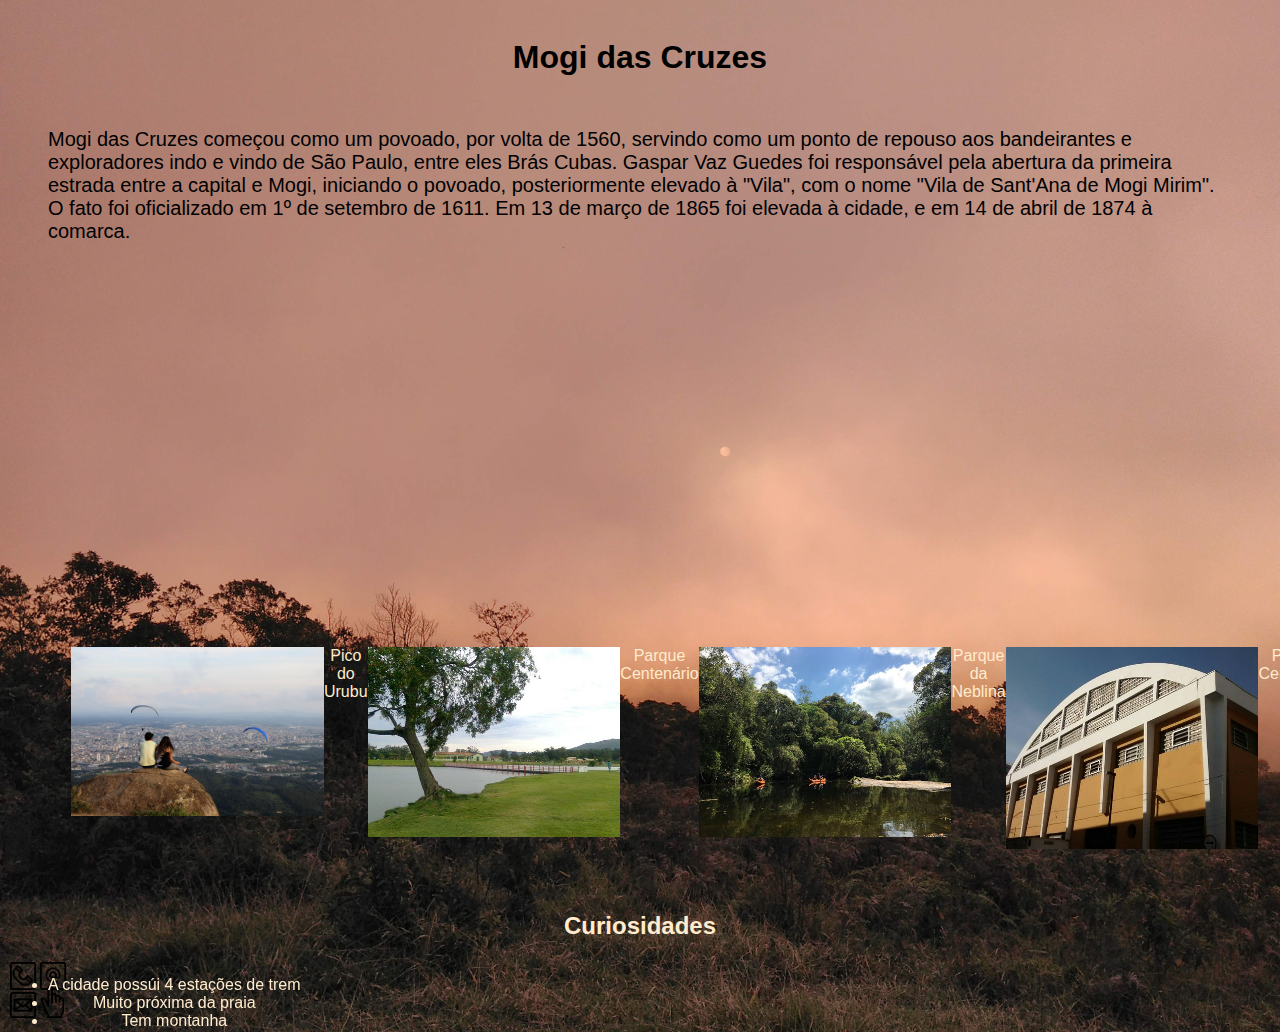
<file: CheckPoint Front-End/index.html>
<!DOCTYPE html>
<html lang="pt-br">
    <head>
        <meta charset="UTF-8">
        <meta http-equiv="X-UA-Compatible" content="IE=edge">
        <meta name="viewport" content="width=device-width, initial-scale=1.0">
    <link rel="stylesheet" href="style.css">
                        <title>Mogi das Cruzes</title>
    </head>

    <body class="background">
        <header class='header'>
            <h1>Mogi das Cruzes</h1>
        </header>
        <div class="about">
            <blockquote>
                Mogi das Cruzes começou como um povoado, por volta de 1560, servindo como um ponto de repouso aos bandeirantes e exploradores indo e vindo de São Paulo, entre eles Brás Cubas. Gaspar Vaz 
                Guedes foi responsável pela abertura da primeira estrada entre a capital e Mogi, iniciando o povoado, posteriormente elevado à "Vila", com o nome "Vila de Sant'Ana de Mogi Mirim". 
                O fato foi oficializado em 1º de setembro de 1611. Em 13 de março de 1865 foi elevada à cidade, e em 14 de abril de 1874 à comarca.
            </blockquote>
        </div>
        <div class="youtube">

            <iframe width="560" height="315" src="https://www.youtube.com/embed/XJ-7MPKNTnQ" title="YouTube video player" frameborder="0" 
            allow="accelerometer; autoplay; clipboard-write; encrypted-media; gyroscope; picture-in-picture" allowfullscreen></iframe>
        </div>
        
        <div class="imagem">
            <img src="pico.jpg"/>
            <figcaption>Pico do Urubu</figcaption>

            <img src="centenario.jpg"/>
            <figcaption> Parque Centenário </figcaption>

            <img src="neblina.jpg"/>
            <figcaption> Parque da Neblina </figcaption>

            <img src="mercado.jpg"/>
            <figcaption> Parque Centenário </figcaption>

            <img src="catedral.jpg"/>
            <figcaption> Catedral </figcaption>

        
        </div>

        <div class="Curiosidades">
            <h2>Curiosidades</h2>
           <ul>
               <li>A cidade possúi 4 estações de trem</li>
               <li>Muito próxima da praia</li>
               <li>Tem montanha</li>
               <li>Tem cachoeira</li>
               <li>Tem eu como habitante</li>
           </ul>

        </div>


        
    
                    

        <div id="icon">
            <a href="https://www.mogidascruzes.sp.gov.br/"> <img src="../CheckPoint Front-End/communicate.png" style="max-width: 60px;" class="social"></a>
        </div>

    </body>
</html>
</file>
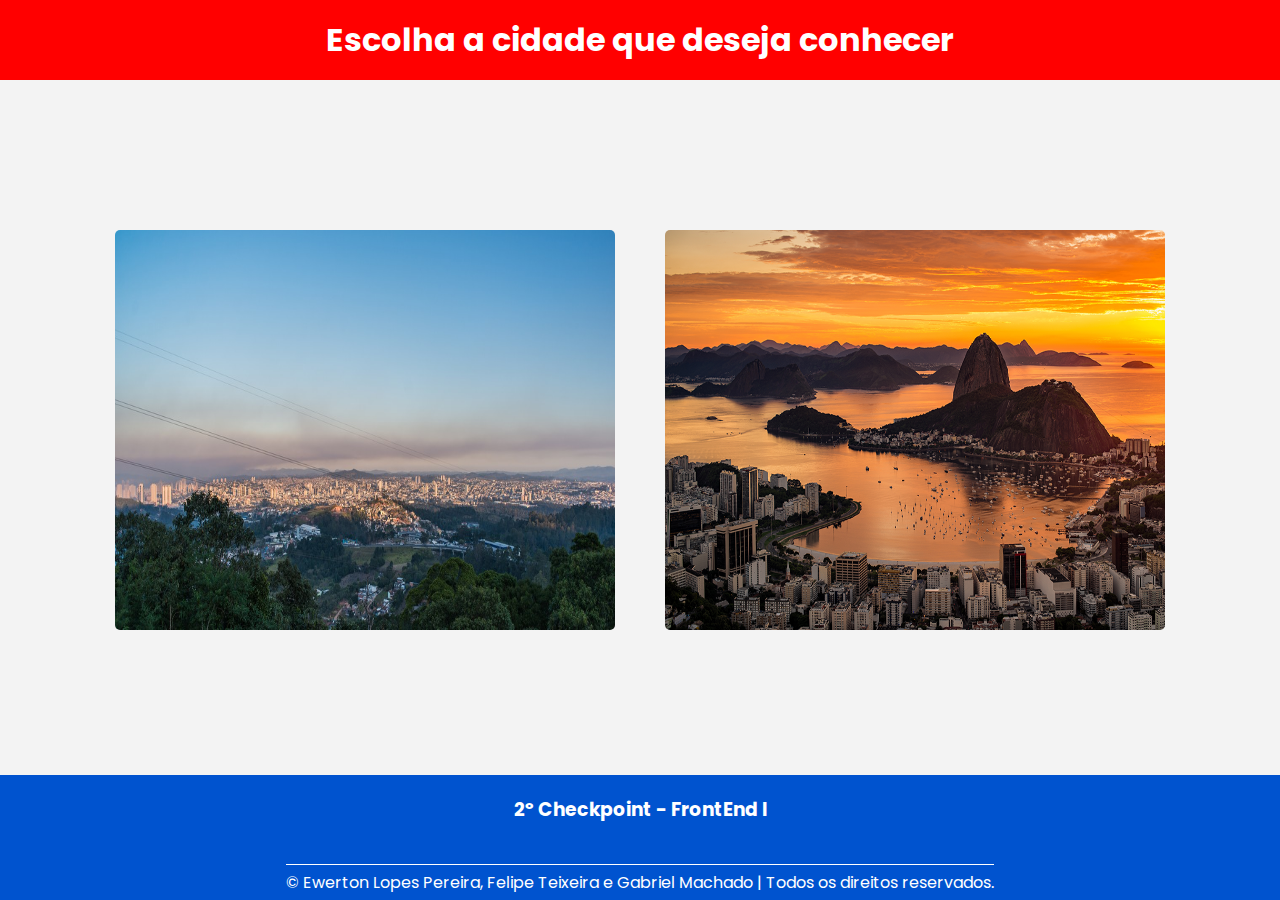
<file: frontend-checkpoint-master/index.html>
<!DOCTYPE html>
<html lang="pt-BR">
  <head>
    <meta charset="UTF-8" />
    <meta http-equiv="X-UA-Compatible" content="IE=edge" />
    <meta name="viewport" content="width=device-width, initial-scale=1.0" />
    <title>2º Checkpoint - FrontEnd I</title>
    <link rel="stylesheet" href="./css/style.css" />
  </head>
  <body>
    <header class="header">
      <h1>Escolha a cidade que deseja conhecer</h1>
    </header>

    <main>
      <div class="main__container">
        <div class="container__mogi">
          <div class="container__card">
            <img
              src="./img/bg-mogi-das-cruzes.jpg"
              alt="Mogi das Cruzes"
              class="container__card-img"
            />

            <div class="card-overlay">
              <h2 class="title">Mogi das Cruzes</h2>
              <p class="description">Localizada na Grande São Paulo</p>
              <a href="./mogi.html" class="btn">Ir para a cidade</a>
            </div>
          </div>
        </div>
        <div class="container__rio">
          <div class="container__card">
            <img
              src="./img/cidade-do-rio-de-janeiro.png"
              alt="Rio de Janeiro"
              class="container__card-img"
            />

            <div class="card-overlay">
              <h2 class="title">Rio de Janeiro</h2>
              <p class="description">A cidade Maravilhosa</p>
              <a href="./rio.html" class="btn">Ir para a cidade</a>
            </div>
          </div>
        </div>
      </div>
    </main>
    <footer class="main__footer">
      <div class="footer">
        <div>
          <h3>2º Checkpoint - FrontEnd I</h3>
        </div>
        <div class="copy">
          <p>
            &copy Ewerton Lopes Pereira, Felipe Teixeira e Gabriel Machado |
            Todos os direitos reservados.
          </p>
        </div>
      </div>
    </footer>
  </body>
</html>
</file>
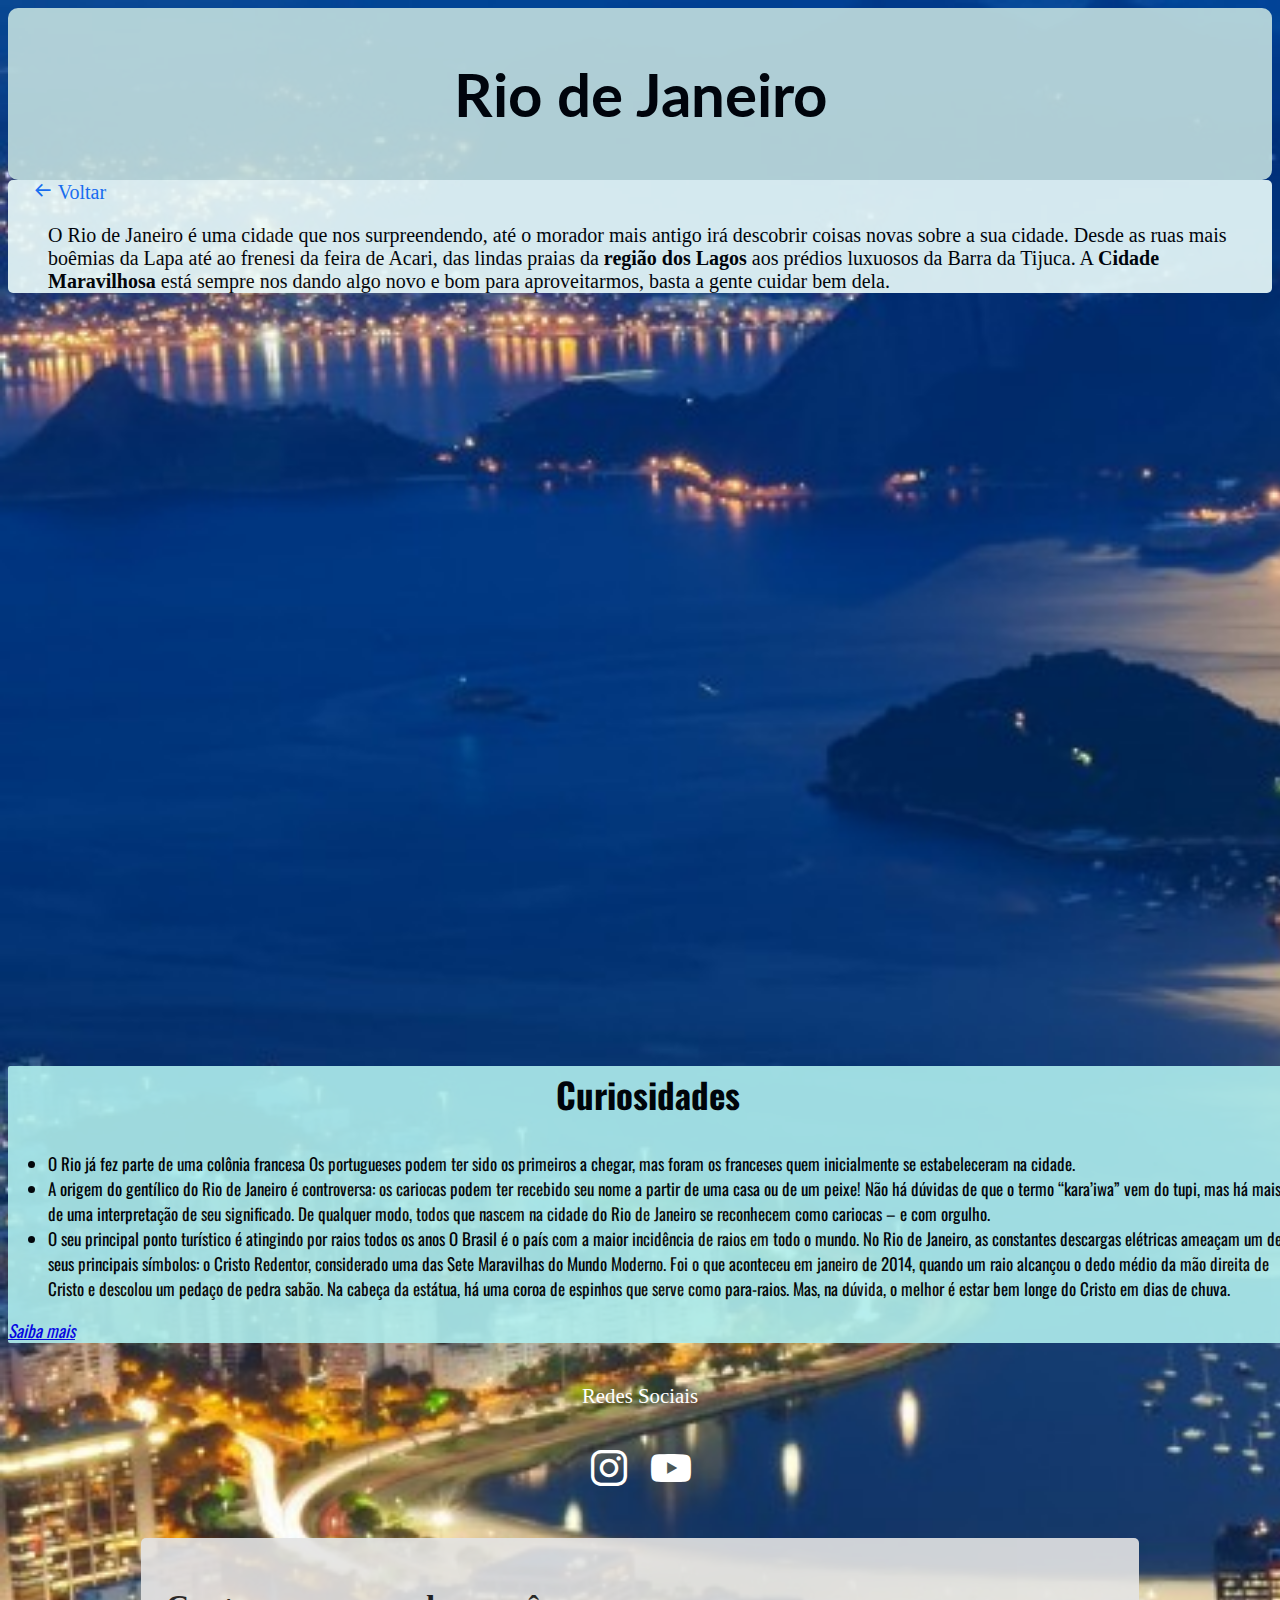
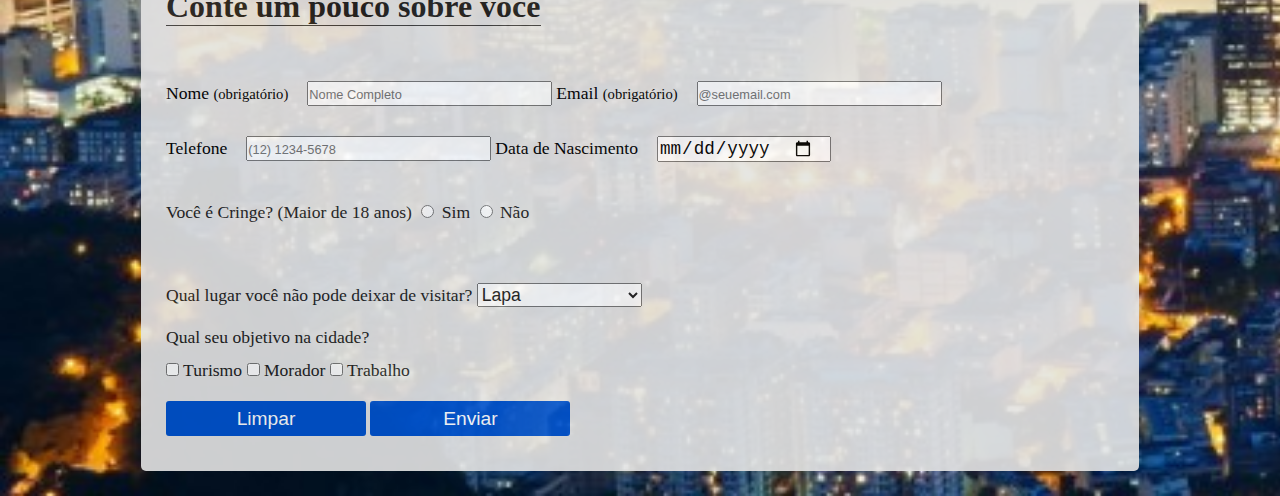
<file: frontend-checkpoint-master/rio.html>
<!DOCTYPE html>
<html lang="pt-br">
  <head>
    <meta charset="UTF-8" />
    <meta http-equiv="X-UA-Compatible" content="IE=edge" />
    <meta name="viewport" content="width=device-width, initial-scale=1.0" />
    <!-- <link rel="preconnect" href="https://fonts.googleapis.com" />
    <link rel="preconnect" href="https://fonts.gstatic.com" crossorigin /> -->
    <link
      href="https://fonts.googleapis.com/css2?family=Lato:ital,wght@1,300&display=swap"
      rel="stylesheet"
    />
    <link
      href="https://fonts.googleapis.com/css2?family=Lato:ital,wght@1,300&family=Oswald:wght@300&display=swap"
      rel="stylesheet"
    />
    <link rel="stylesheet" href="./css/estilorj.css" />
    <link
      href="https://unpkg.com/boxicons@2.0.9/css/boxicons.min.css"
      rel="stylesheet"
    />
    <title>Rio de Janeiro</title>
  </head>

  <body class="background">
    <header class="header">
      <h1>Rio de Janeiro</h1>
    </header>
    <div class="description">
      <a href="./index.html" class="btn-voltar"
        ><i class="bx bx-arrow-back"></i> Voltar</a
      >
      <blockquote>
        O Rio de Janeiro é uma cidade que nos surpreendendo, até o morador mais
        antigo irá descobrir coisas novas sobre a sua cidade. Desde as ruas mais
        boêmias da Lapa até ao frenesi da feira de Acari, das lindas praias da
        <b>região dos Lagos</b> aos prédios luxuosos da Barra da Tijuca. A
        <b>Cidade Maravilhosa</b> está sempre nos dando algo novo e bom para
        aproveitarmos, basta a gente cuidar bem dela.
      </blockquote>
    </div>
    <div class="video">
      <iframe
        width="1280"
        height="720"
        src="https://www.youtube.com/embed/Kafw-GQAg24"
        title="YouTube video player"
        frameborder="0"
        allow="accelerometer; autoplay; clipboard-write; encrypted-media; gyroscope; picture-in-picture"
        allowfullscreen
      ></iframe>
    </div>
    <div class="curiosidades">
      <h2>Curiosidades</h2>
      <ul>
        <li>
          O Rio já fez parte de uma colônia francesa Os portugueses podem ter
          sido os primeiros a chegar, mas foram os franceses quem inicialmente
          se estabeleceram na cidade.
        </li>
        <li>
          A origem do gentílico do Rio de Janeiro é controversa: os cariocas
          podem ter recebido seu nome a partir de uma casa ou de um peixe! Não
          há dúvidas de que o termo “kara’iwa” vem do tupi, mas há mais de uma
          interpretação de seu significado. De qualquer modo, todos que nascem
          na cidade do Rio de Janeiro se reconhecem como cariocas – e com
          orgulho.
        </li>
        <li>
          O seu principal ponto turístico é atingindo por raios todos os anos O
          Brasil é o país com a maior incidência de raios em todo o mundo. No
          Rio de Janeiro, as constantes descargas elétricas ameaçam um de seus
          principais símbolos: o Cristo Redentor, considerado uma das Sete
          Maravilhas do Mundo Moderno. Foi o que aconteceu em janeiro de 2014,
          quando um raio alcançou o dedo médio da mão direita de Cristo e
          descolou um pedaço de pedra sabão. Na cabeça da estátua, há uma coroa
          de espinhos que serve como para-raios. Mas, na dúvida, o melhor é
          estar bem longe do Cristo em dias de chuva.
        </li>
      </ul>
      <cite>
        <a
          href="https://www.skyscanner.com.br/noticias/inspiracao/10-curiosidades-sobre-o-rio-de-janeiro"
        >
          Saiba mais</a
        >
      </cite>
    </div>

    <div class="social__media">
      <h3>Redes Sociais</h3>
      <a href="https://www.instagram.com/prefeituramogi/" target="blank"
        ><i class="bx bxl-instagram bx-lg"></i
      ></a>
      <a href="https://www.youtube.com/user/PrefeituraMogi" target="blank">
        <i class="bx bxl-youtube bx-lg"></i
      ></a>
    </div>

    <form action="" class="form1">
      <h3 class="intro_form">Conte um pouco sobre você</h3>
      <div class="form_id">
        <label class="nome" for="nome">Nome <small>(obrigatório)</small></label>
        <input
          type="text"
          class="nome"
          id="nome"
          maxlength="100"
          placeholder="Nome Completo"
        />

        <label class="email" for="email"
          >Email <small>(obrigatório)</small></label
        >
        <input
          type="text"
          class="email"
          id="email"
          maxlength="50"
          placeholder="@seuemail.com"
        />
      </div>
      <div class="form_contato">
        <label class="tel" for="telefone">Telefone</label>
        <input
          type="text"
          onkeypress="return onlynumber();"
          class="tel"
          id="tel"
          placeholder="(12) 1234-5678"
        />
        <label class="nascimento" for="nascimento">Data de Nascimento</label>
        <input type="date" class="nascimento" id="nascimento" />
      </div>
      <div class="idade">
        <label for="idade">Você é Cringe? (Maior de 18 anos)</label>
        <input
          type="radio"
          class="option_idade"
          id="idade"
          name="idade"
          value="Sim"
        />
        <label for="Sim">Sim</label>
        <input
          type="radio"
          class="option_idade"
          id="idade"
          name="idade"
          value="Não"
        />
        <label for="Não">Não</label>
      </div>
      <div class="main_objetivo">
        <label for="">Qual lugar você não pode deixar de visitar?</label>
        <select class="slc__interesse" name="interesse" id="interesse">
          <optgroup label="Rio de Janeiro">
            <option value="lapa">Lapa</option>
            <option value="cristo redentor">Cristo Redentor</option>
            <option value="pao de acucar">Pão de Açúcar</option>
          </optgroup>
        </select>
        <div class="objetivo">
          <label for="">Qual seu objetivo na cidade?</label>
          <div>
            <input class="obj__input" type="checkbox" name="Turismo" />
            <label for="turismo"> Turismo</label>
            <input class="obj__input" type="checkbox" name="Morador" />
            <label for="turismo"> Morador</label>
            <input class="obj__input" type="checkbox" name="Trabalho" />
            <label for="turismo">Trabalho</label>
          </div>
        </div>
        <div>
          <button class="btn" value="reset">Limpar</button>
          <button class="btn" value="submit">Enviar</button>
        </div>
      </div>
    </form>
  </body>
</html>
</file>
<file: CheckPoint Front-End/style.css>
body {
    background-image: url(fundo.jpg);
    background-size:cover;
    position: relative; 

    
}


h1  {
    font-family:Verdana,
    text-align: center;
    color: black;

}

.header {
    font-family: Verdana, Geneva, Tahoma, sans-serif;
    text-decoration: blanchedalmond;
    height: center;
    padding: 10px 20px;
    opacity: 1;
    text-align: center;
}

blockquote {
    font-size: 20px;
    font-family:Verdana, Geneva, Tahoma, sans-serif
}


div.imagem {
	display:inline-flex;
    font-family: Verdana, Geneva, Tahoma, sans-serif;
    padding: 5%;
    margin: 0%;
    float: left;
    position:sticky;
    width: 100%;
    height: auto;
    padding: auto;
    text-align: center;
    
}

img{width: 20%;
  height: 20%;
  object-fit:contain;
  display: inline-block;


}

figcaption{
    color: blanchedalmond;
}


.youtube {
    display: block;
    margin: auto;
    width: 1280px;
    margin: 2px;
    padding-top: 0%;
    text-align: center;
}
h2{font-family: Verdana, Geneva, Tahoma, sans-serif;
    color: blanchedalmond;
    text-align: center;

}

ul{ font-family: Verdana, Geneva, Tahoma, sans-serif;
    font-size: 12pt;
    color: blanchedalmond;
    text-align: center;
    position:fixed;

}
   

}


#icon {
    text-align: center;
    margin-top: auto;
    border: beige;
}
</file>
<file: frontend-checkpoint-master/css/style.css>
@import url("https://fonts.googleapis.com/css2?family=Bebas+Neue&family=Poppins:wght@200;400;600&display=swap");

* {
  margin: 0;
  padding: 0;
  border: none;
  box-sizing: border-box;
}

body {
  font-family: "Poppins", sans-serif;
  background-color: rgb(243, 243, 243);
}

.btn {
  width: 200px;
  height: 35px;
  background: #0053cf;
  color: #ffffff;
  font-size: 1.1rem;
  font-weight: 500;
  border: none;
  border-radius: 3px;
  cursor: pointer;
  text-align: center;
  text-decoration: none;
  padding: 5px 0;
  transition: all 0.4s ease;
  margin: 15px 0;
}

.btn:hover {
  background: #1370fc;
}

.header {
  display: flex;
  width: 100%;
  height: 80px;
  background-color: red;
  color: #fff;
  font-weight: 200;
  justify-content: center;
  align-items: center;
}

.main__container {
  display: flex;
  column-gap: 50px;
  justify-content: center;
  margin-top: 150px;
}

.container__card {
  position: relative;
  width: 500px;
  height: 400px;
  align-items: center;
  overflow: hidden;
  display: flex;
  justify-content: center;
  border-radius: 5px;
}

.container__card-img {
  width: 500px;
  height: 100%;
}

.container__mogi,
.container__rio {
  display: flex;
  flex-direction: column;
}

.title {
  font-size: 2rem;
  color: #fff;
  padding: 10px 20px;
}

.description {
  color: #fff;
}

.card-overlay {
  position: absolute;
  left: 0;
  bottom: -100%;
  width: 100%;
  height: 100%;
  display: flex;
  flex-direction: column;
  justify-content: center;
  align-items: center;
  background-color: rgba(46, 46, 46, 0.4);
  transition: 0.3s;
}

.container__card:hover .card-overlay {
  bottom: 0;
}

.main__footer {
  display: flex;
  width: 100%;
  flex-direction: column;
  background-color: #0053cf;
  position: fixed;
  bottom: 0;
  text-align: center;
}

.footer {
  margin: 0 auto;
  justify-content: center;
  color: #fff;
}

.footer h3 {
  padding: 20px 0;
}

.copy {
  text-align: center;
  margin-top: 20px;
  padding: 5px 0;
  border-top: 1px solid #fff;
}

@media screen and (max-width: 768px) {
  .header {
    display: flex;
    width: 100%;
    height: 80px;
    background-color: red;
    justify-content: center;
    align-items: center;
  }

  .header h1 {
    font-size: 1.2rem;
    font-weight: 400;
    color: #fff;
  }

  .main__container {
    display: flex;
    flex-direction: column;
    justify-content: center;
    align-items: center;
    margin-top: 50px;
    margin-bottom: 50px;
  }

  .container__card {
    position: relative;
    width: 400px;
    height: 300px;
    align-items: center;
    overflow: hidden;
    display: flex;
    justify-content: center;
    border-radius: 5px;
    margin: 10px 0;
  }

  .container__mogi,
  .container__rio {
    display: flex;
    flex-direction: column;
    justify-content: center;
  }

  .container__card-img {
    width: 400px;
    height: 100%;
  }

  .card-overlay {
    position: absolute;
    bottom: -100%;
    width: 100%;
    height: 100%;
    display: flex;
    flex-direction: column;
    justify-content: center;
    align-items: center;
    background-color: rgba(46, 46, 46, 0.4);
    transition: 0.3s;
    margin: 20px 0;
  }

  .main__footer {
    display: flex;
    width: 100%;
    flex-direction: column;
    background-color: #0053cf;

    text-align: center;
  }
}
</file>
<file: frontend-checkpoint-master/css/estilorj.css>
body {
  background-image: url("../img/rj.jpg");
  background-repeat: no-repeat;
  background-size: cover;
}

h1 {
  font-family: "Lato", "Oswald";
  font-size: 60px;
  text-align: center;
  color: black;
}

.header {
  background-color: rgb(194, 223, 223);
  height: center;
  padding: 10px 20px;
  border-radius: 10px;
  opacity: 0.9;
}

.btn-voltar {
  padding: 20px 25px;
  color: #1370fc;
  font-size: 1.25rem;
  text-decoration: none;
}

blockquote {
  font-size: 20px;
  font-family: "Lato" "Oswald";
}

.description {
  width: 1280;
  display: block;
  margin: auto;
  background-color: rgb(236, 253, 252);
  border-radius: 5px;
  opacity: 0.9;
}

.video {
  display: block;
  margin: auto;
  width: 1280px;
}

.curiosidades {
  background-color: paleturquoise;
  font-size: 17px;
  font-family: "Oswald", "Lato";
  width: 1280px;
  display: block;
  margin: auto;
  border-radius: 2px;
  opacity: 0.9;
  justify-content: space-around;
}

.curiosidades h2 {
  font-family: "Oswald", "Lato";
  font-size: 35px;
  text-align: center;
  padding: 2px;
}

.social {
  display: inline-block;
  margin: 30px auto;
}

.social__media {
  padding: 20px 0;
  text-align: center;
}

.social__media h3 {
  font-weight: 400;
  font-size: 1.3rem;
  padding-bottom: 15px;
  color: #fff;
}

.social__media a {
  color: #fff;
  padding: 0 5px;
}

.form1 {
  display: flex;
  flex-direction: column;
  row-gap: 30px;
  width: 75%;
  margin: 25px auto;
  justify-content: left;
  align-items: flex-start;
  padding: 25px;
  background-color: rgb(228, 228, 228);
  border-radius: 5px;
  opacity: 0.9;
}

.intro_form {
  font-size: 2rem;
  margin: 25px 0 25px;
  color: #1f1f1f;
  border-bottom: 1px solid #3f3f3f;
}

.form__id,
.form__contato,
.idade,
.main_objetivo,
.slc__interesse,
.objetivo {
  color: #222222;
  font-size: 1.1rem;
  font-weight: 400;
  margin: 10px 0;
}

input::placeholder {
  font-size: 0.8rem;
}

.nome,
.email,
.tel,
.nascimento {
  font-size: 1.1rem;
  transition: all 0.3s ease;
  padding: 0 15px 0 0;
}

.obj__input {
  margin: 15px 0;
  padding: 10px 10px;
}

.btn {
  width: 200px;
  height: 35px;
  background: #0053cf;
  color: #ffffff;
  font-size: 1.2rem;
  font-weight: 500;
  border: none;
  border-radius: 3px;
  cursor: pointer;
  transition: all 0.4s ease;
}

.btn:hover {
  background: #1370fc;
}
</file>
